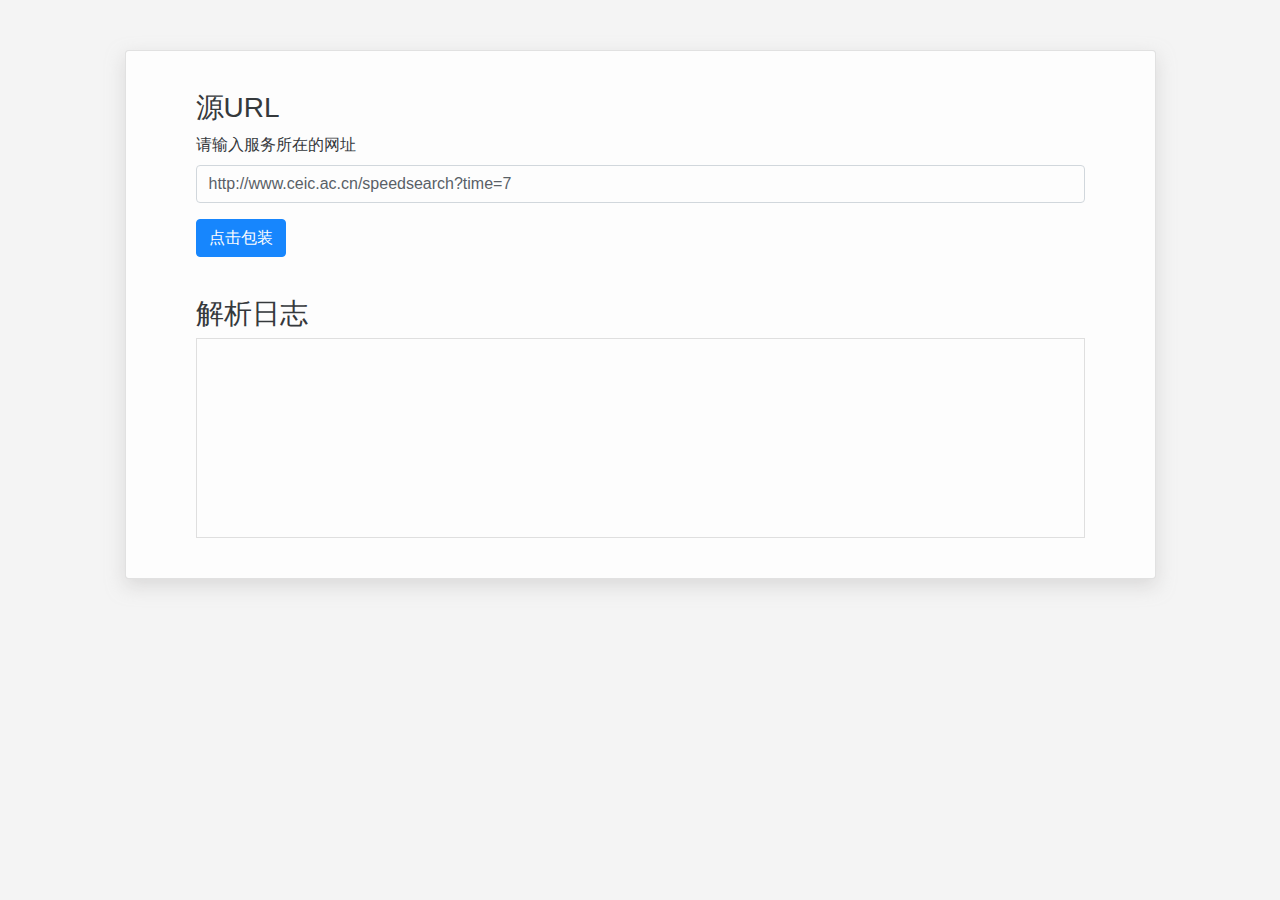
<file: FrontEnd/index.html>
<!DOCTYPE html>
<html>
<head>
    <meta charset="UTF-8">
    <meta http-equiv="Access-Control-Allow-Origin" content="*"/>
    <title>网页分析</title>
    <link href="css/common.css" type="text/css" rel="stylesheet"/>
    <link href="css/base_680b3b8.css" type="text/css" rel="stylesheet"/>
    <script src="js/jquery-3.2.1(2).js"></script>
    <script src="js/serviceWrapper.js" type="module"></script>
    <!--bootstrap开始-->
    <link rel="stylesheet" href="css/bootstrap.min.css">
    <script src="js/popper.min.js"></script>
    <script src="js/bootstrap.min.js"></script>
</head>
<body class="bg-White" style="min-width: 1280px;opacity: 0.9;background: #F4F4F4;">
<section class="wrap2" style="width:1031px">
    <div class="card zl clearfix " style="padding-left: 70px;padding-right: 70px;">
        <h3 class="title1">源URL</h3>
        <form>
            <div class="form-group">
                <label for="exampleInputEmail1">请输入服务所在的网址</label>
                <input id="url_text" type="text" style="display: block" class="form-control" id="exampleInputEmail1"
                       value="http://www.ceic.ac.cn/speedsearch?time=7">
            </div>
            <div style="display: inline;">
                <button id="dynamicWrap" type="button" class="btn btn-primary">点击包装</button>
            </div>
        </form>
        <div style="height:40px"></div>
        <h3 class="title1" id="logs">解析日志</h3>

        <div class="box1" id="logText"
             style="height: 200px;border: 1px solid #ddd;overflow: scroll"><p id="logResult" class="text-left"></p>
        </div>
        <form>
            <button id="nextBtn" type="button" style="margin-top: 16px;display: none" class="btn btn-primary">点击继续
            </button>
        </form>
    </div>
</section>
</body>
</html>
</file>
<file: FrontEnd/css/common.css>
/*
 * APIMartet开始
 * 
 * */
/*topBar开始*/
.topBar {
    width: 100%;
    height: 30px;
    min-width: 1200px;
    background: #f1f1f1;
}

.topBarInner {
    width: 1200px;
    margin: 0 auto;
    position: relative;
}

.topBarInner-left {
    height: 30px;
    line-height: 30px;
    float: left;
    color: #666666;
}

.topBarInner-left a {
    display: inline-block;
    text-decoration: none;
    color: #666666;
    margin-right: 30px;
    font-size: 12px;
    cursor: pointer;
}

.topBarInner-left a:hover {
    text-decoration: none;
}

.topBarInner-left .register {
    color: #2277ee;
}

.topBarInner-right {
    float: right;
}

.topBar .topBarInner-right li {
    width: 70px;
    height: 30px;
    line-height: 30px;
    color: #666666;
    float: right;
    font-size: 12px;
    text-decoration: none;
    cursor: pointer;
}

.topBar .topBarInner-right li.first {
    text-align: right;
    margin-right: 12px;
}

.topBar .topBarInner-right a {
    text-decoration: none;
}

.topBar .topBarInner-right li.has-sub-menu {
    width: 80px;
    padding: 0px 10px;
    position: relative;
    z-index: 1001;
}

.topBar .topBarInner-right li.has-sub-menu i {
    display: inline-block;
    width: 0;
    height: 0;
    border-style: solid;
    border-width: 4px 4px 0px 4px;
    border-color: #999999 transparent transparent transparent;
    vertical-align: middle;
}

.topBar .topBarInner-right li .dropdown-menu1 {
    position: absolute;
    left: 0;
    top: 30px;
    background: #FFFFFF;
    width: 100px;
    box-shadow: 2px 6px 5px rgba(0, 0, 0, 0.2);
}

.topBar .topBarInner-right li .dropdown-menu1 li {
    width: 100%;
    float: none;
    text-indent: 10px;
}

.topBar .topBarInner-right li .dropdown-menu1 li a {
    line-height: 30px;
    color: #666666;
}

.topBar .topBarInner-right li .dropdown-menu1 li a:hover {
    color: #2277ee;
}

.box_shadow {
    box-shadow: 2px 6px 5px rgba(0, 0, 0, 0.2);
}

.first a:hover {
    color: #2277EE;
}

/*topBar结束*/
/*head开始*/
.head {
    width: 100%;
    min-width: 1200px;
}

.head-wrapper {
    width: 1200px;
    margin: 0 auto;
}

.logo {
    float: left;
    margin: 14px 140px 0 0;
}

.logo .logo-img {
    display: block;
    width: 290px;
    height: 72px;
    background: url(../images/575764859565483609.png) no-repeat;
    background-size: 290px;
    overflow: hidden;
    text-indent: -9999px;
}

.search-main {
    float: left;
    padding: 25px 0px 19px 0px;
}

.search-text {
    border: 1px solid #999999;
    border-right: none;
    width: 478px;
    height: 34px;
    padding: 0px 10px;
    vertical-align: middle;
    outline: none;
}

.head-search-btn {
    display: inline-block;
    width: 80px;
    height: 36px;
    border: none;
    background: #2277EE;
    outline: none;
}

.head-search-nav {
    padding-top: 5px;
    color: #DDDDDD;
}

.head-search-nav a {
    display: inline-block;
    margin: 0 10px;
    color: #999999;
    text-decoration: none;
    font-size: 12px;
}

.head-search-nav a:hover {
    color: #2277EE;
}

/*head结束*/
/*nav开始*/
.top-nav-left {
    width: 200px;
    z-index: 101;
}

.top-nav-left h2 {
    height: 36px;
    line-height: 36px;
    background: #2277EE;
    text-indent: 45px;
}

.top-nav-left h2 i {
    width: 16px;
    height: 12px;
    display: inline-block;
    background: url(../images/list-inline_e3f559c.png) no-repeat;
    background-size: 50px 50px;
    margin-right: 15px;
    vertical-align: 0;
}

.top-nav-right a {
    float: left;
    margin-left: 40px;
    font-size: 16px;
    line-height: 36px;
    font-weight: 600;
    text-decoration: none;
    color: black;
}

.lab-list-1 li a:hover {
    color: #2277EE;
}

.lab-list-1 li a.cur {
    color: #2277EE;
}

/*nav结束*/
/*主内容开始*/
.position {
    height: 40px;
    line-height: 40px
    color: #999999;
}

.position span {
    display: inline-block;
    height: 40px;
    line-height: 40px;
}

.pos-on {
    margin-left: 5px;
}

.position span a {
    text-decoration: none;
    color: #0F7BD4;
    font-size: 16px
}

/*主内容结束*/
/*tag-list开始*/
.tag-list {
    padding: 10px 80px 0px 100px;
    overflow: hidden;
    background: #F1F1F1;
    position: relative;
}

.tag-list .all-tag {
    position: absolute;
    left: 10px;
    top: 10px;
    width: 66px;
    height: 24px;
    line-height: 24px;
    text-align: center;
    font-size: 16px
}

.tag-list .fold-btn {
    position: absolute;
    right: 20px;
    top: 10px;
    line-height: 24px;
    cursor: pointer;
}

.tag-list .fold-btn i {
    display: inline-block;
    height: 9px;
    width: 15px;
    margin-left: 3px;
    background: /*url(../admin/fonts/fontawesome-webfont.svg) -100px 0 */ url(../images/arrow-up_1b504f0.png) no-repeat;
}

.tag-list .tags {
    overflow: hidden;
}

.tag-list .tags a {
    outline: none;
}

.tag-list .tag {
    display: inline-block;
    color: #333;
    padding: 0px 9px;
    margin: 0px 15px 10px 0px;
    line-height: 24px;
    cursor: pointer;
    outline: none;
    font-size: 16px
}

.tag-list .tag:hover {
    color: #2277EE;
}

.tag-list span.sel {
    color: #0F7BD4;
    font-weight: 600;
    cursor: auto;
}

/*tag-list结束*/
/*sort-div开始*/
.sort-div {
    background: #F1F1F1;
    margin-bottom: 10px
}

.sort-div .list-style > li {
    float: left;
    padding: 0px 10px 0px 20px;
    margin: 10px 0px;
    border-right: 1px solid #E5E5E5;
}

.sort-div .list-style > li .txt {
    float: left;
    padding-right: 5px;
    line-height: 24px;
    font-size: 16px
}

.sort-div .list-style > li .choice {
    float: left;
    line-height: 24px;
    position: relative;
    margin-left: 30px;
}

.sort-div .list-style > li .choice span {
    display: inline-block;
    margin-left: 10px;
    cursor: pointer;
    font-size: 16px
}

.sort-div .list-style > li .choice span.current, .sort-div .list-style > li .choice span:hover {
    color: #0F7BD4;
}

/*sort-div结束*/
/*tablist开始*/
.new-list-v1 {
    zoom: 1;
}

.homeList {
    padding: 0px -1px 0px 1px;
}

.new-list-v1 .border-v1 {
    float: left;
    width: 225px;
    height: 330px;
    border: 1px solid #E5E5E5;
    margin: 6px 16px 6px 0px;
    text-align: center;
    padding: 0px;
    background-color: white;
    box-shadow: 0 7px 18px 0 rgba(189, 187, 187, 0.50);
    border-radius: 5px;
}

.new-list-v1 .border-v1 a {
    display: block;
    outline: none;
}

.new-list-v1 .border-v1 img {
    margin-bottom: 5px;
}

.border-v1:hover {
    border: 1px solid #999999;
}

.homeList li h3 {
    padding-bottom: 4px;
    font-size: 15px;
    white-space: nowrap;
    text-overflow: ellipsis;
    overflow: hidden;
    color: black;
    margin: 0 auto
}

.homeList li .price-show {
    color: #FF8000;
    margin-bottom: 15px;
    text-align: center;
}

.homeList li .createTime {
    font-family: PingFangSC-Semibold;
    font-size: 15px;
    color: #838383;
    letter-spacing: 0;
}

.homeList li .price-show del {
    display: none;
    position: absolute;
    z-index: 3;
    margin: 5px 0px 0px 30%;
    font-size: 12px;
    padding: 0px 8px;
    background: #FFFFFF;
    border: 1px solid #E5E5E5;
    line-height: 22px;
    box-shadow: 0px 0px 3px rgba(0, 0, 0, 0.2);
}

/*.homeList li:hover .price-show {font-size: 20px;transition:all 0.3s;}*/
.homeList li .price-show img:first {
    display: table-cell;
    vertical-align: middle;
    text-align: center;
}

#price-show {
    margin: 0 auto;
}

.icons-div-v1 {
    margin: 0px 20px 0px 20px;
}

.homeList li .icons-div {
    margin-top: 4px;
}

.icons-div-v1 .comment1 {
    margin-top: 7px;
    color: #838383;
    margin-right: 10px;
    cursor: pointer;
}

.icons-div-v1 .commentCount {
    color: #838383;
    cursor: pointer;
}

.homeList > li .icons-div li {
    display: inline-block;
    position: relative;
    margin: 0 1px;
}

.tip1 {
    position: absolute;
    top: -33px;
    height: 25px;
    line-height: 25px;
    white-space: nowrap;
    border: 1px solid #E5E5E5;
    padding: 0 5px;
    background: #FFFFFF;
    border-radius: 3px;
    color: #666666;
    box-shadow: 0 0 5px rgba(0, 0, 0, 0.2);
}

.tip2 {
    position: absolute;
    top: -33px;
    height: 25px;
    line-height: 25px;
    white-space: nowrap;
    border: 1px solid #E5E5E5;
    padding: 0 5px;
    background: #FFFFFF;
    border-radius: 3px;
    color: #666666;
    box-shadow: 0 0 5px rgba(0, 0, 0, 0.2);
}

.tip1 i:after {
    content: "";
    overflow: hidden;
    border-left: 4px solid transparent;
    border-right: 4px solid transparent;
    border-top: 4px solid #F2DEDE;
    position: absolute;
    bottom: -5px;
    left: 8px;
    width: 1px;
}

.tip2 i:after {
    content: "";
    overflow: hidden;
    border-left: 4px solid transparent;
    border-right: 4px solid transparent;
    border-top: 4px solid #F2DEDE;
    position: absolute;
    bottom: -6px;
    left: 8px;
    width: 1px;
}

.cut-down {
    position: absolute;
    width: 24px;
    height: 46px;
    top: 0px;
    right: 0px;
    color: #FFFFFF;
    background: #ff8000;
    font-size: 14px;
    line-height: 16px;
    padding-top: 2px;
}

.cut-down:after {
    position: absolute;
    content: "";
    left: 0px;
    bottom: 0px;
    width: 0px;
    height: 0px;
    border-width: 12px;
    border-style: dashed dashed solid dashed;
    border-color: transparent transparent #FFFFFF transparent;
}

.label-ykj {
    position: absolute;
    top: 0px;
    right: 0px;
    width: 24px;
    height: 81px;
    color: #FFFFFF;
    font-size: 14px;
    line-height: 16px;
    padding-top: 25px;
    background: url(../images/ykj_bg.png) no-repeat
}

/*tablist结束*/
/*分页开始*/
.page_v1 {
    padding: 30px 0px;
    line-height: 28px;
}

.page {
    text-align: right;
}

.page a {
    text-decoration: none;
}

.page a:hover {
    background: #00ABFF;
}

.font-c {
    color: #CCCCCC;
}

.page_v1 > a, .page_v1 > span {
    display: inline-block;
    padding: 0px 10px;
    height: 28px;
    margin: 0px 3px;
    border: 1px solid #E5E5E5;
    border-radius: 5px;
    position: relative;
    float: left;
    color: #333333;
    outline: none;
}

.page_v1 a.current {
    color: #00abff;
    background: #FFFFFF;
    border: 1px solid #00ABFF;
}

.page_v1 > a:hover {
    text-decoration: none;
}

.page_v1 .txt {
    border: none;
    padding: 0px;
}

.page_v1 .numBox_v1:hover {
    border: 1px solid #00abff;
}

.page_v1 .numBox_v1 {
    width: 42px;
    height: 29px;
    border: 1px solid #DDDDDD;
    position: relative;
    margin-right: 5px;
    display: inline-block;
    padding: 0px;
    border-radius: 5px;
}

.page_v1 .numInput_v1 {
    width: 40px;
    height: 26px;
    margin-top: 1px;
    line-height: 29px;
    border: none;
    text-align: center;
    border-radius: 5px;
    float: left;
}

/*.plus_v1,.reduce_v1{width: 10px;height: 5px;position: absolute;background: url(../images/page.png)  no-repeat;right: 0px;cursor: pointer;}
.plus_v1{background-position: -2px -6px;top: 5px;}
.reduce_v1{background-position: -2px -17px;top: 18px;}*/
.btn-vice {
    width: 44px;
    height: 30px;
    line-height: 28px;
    text-align: center;
    background: #f1f1f1;
    font-size: 14px;
    font-family: "arial, helvetica, sans-serif";
    border: 1px solid #E5E5E5;
    border-radius: 5px;
    -webkit-appearance: button;
    cursor: pointer;
}

/*分页结束*/
.home-title {
    padding: 20px 0px 11px;
    height: 24px;
}

.rec-text {
    padding-left: 10px;
    border-left: 3px solid #0275D8;
    font-size: 20px;
    line-height: 22px;
}

/*g-footer开始*/
.g-footer {
    width: 100%;
    min-width: 1200px;
    background: #222222;
    padding: 30px 0px;
    height: 200px;
}

.wrap {
    width: 1205px;
    margin: 10px auto;
}

.g-footer dl {
    float: left;
    width: 100px;
    margin-left: 100px;
    vertical-align: top;
}

.g-footer dt {
    font-size: 20px;
    color: #FFFFFF;
    line-height: 48px;
}

.g-footer dd {
    line-height: 30px;
}

.g-footer dd a {
    color: #999999;
    text-decoration: none;
}

.i51, .i52, .i53 {
    width: 48px;
    height: 48px;
    display: block;
    position: absolute;
    margin-left: -65px;
    vertical-align: middle;
    background: url(../images/icons.png) no-repeat;
}

.i51 {
    background-position: 0px -100px;
}

.i52 {
    background-position: -100px -100px;
}

.i53 {
    background-position: -50px -100px;
}

.erweima {
    float: right;
    margin-right: 40px;
    text-align: center;
}

.erweima p {
    font-size: 16px;
    margin-bottom: 20px;
    color: #FFFFFF;
}

.erweima img {
    vertical-align: middle;
}

/*
 * APIMartet结束
 * 
 */
/*
 * gftest开始
 * 
 */
.new-test {
    padding: 40px 0px;
    margin-bottom: 30px;
    border: 1px solid #E6E6E6;
    background: #FFFFFF;
    box-shadow: 0 7px 18px 0 rgba(189, 187, 187, 0.50);
    border-radius: 5px;
}

.testLeft {
    width: 480px;
    padding: 0 36px;
    border-right: 1px solid #DDDDDD;
}

.new-test .testLeft h3 {
    font-size: 22px;
    font-weight: 600;
    border-bottom: 0px;
    line-height: 44px;
}

.testLeft li {
    padding-bottom: 30px;
    font-size: 18px;
    color: #666666;
    line-height: 32px;
}

.testLeft .tt {
    float: left;
    text-align: center;
    width: 96px;
}

.testLeft .con {
    padding-left: 105px;
    word-break: break-all;
    margin-bottom: 25px;
}

.w375, .inputMode {
    width: 375px;
}

.selMode {
    height: 30px;
    line-height: 30px;
    border: 1px solid #DDDDDD;
}

.inputMode {
    height: 30px;
    padding: 0 5px;
    line-height: 30px;
    border: 1px solid #DDDDDD;
}

.testLeft .inputMode {
    width: 345px;
    background: #FFFFFF;
    height: 40px;
    border: 1px solid #DBDBDB;
    border-radius: 4px;
}

.doDiv {
    padding-top: 40px;
    padding-left: 105px;
    margin-top: 10px;
}

.doDiv a {
    text-decoration: none;
}

.new-test .doDiv {
    border-top: 0px;
    padding-top: 0px;
}

.blueBtn {
    width: 144px;
    height: 44px;
    line-height: 44px;
    background: #00ABFF;
    color: #FFFFFF;
    text-decoration: none;
}

.testLeft .blueBtn {
    width: 112px;
    margin-top: 15px;
}

.testRight .blueBtn {
    width: 112px;
    margin-top: 15px;
}

.blueBtn, .graybtn, .newbtn, .addbtn {
    display: inline-block;
    font-size: 16px;
    text-align: center;
    border-radius: 5px;
}

.help-tip {
    position: relative;
    float: left;
}

.caption-item .sp-icon {
    position: absolute;
    right: 28px;
    bottom: -8px;
    width: 14px;
    height: 8px;
    background-position: -150px -20px;
}

.help-tip:hover .caption-item {
    left: -250px;
    bottom: 30px;
    padding: 10px;
    display: block;
    border-radius: 5px;
}

.help-tip a.sp-icon {
    background-position: -150px -30px;
    width: 14px;
    height: 14px;
    margin-left: 4px;
}

.caption-item {
    position: absolute;
    left: 210px;
    bottom: 130px;
    width: 275px;
    height: 61px;
    border: 1px solid #00b1ff;
    background-color: #FFFFFF;
}

.caption-item p {
    color: #666666;
    text-indent: 10px;
}

.help-tip .caption-item p {
    line-height: 18px;
    text-indent: 0px;
}

.gray {
    color: #999999;
    font-size: 12px;
}

.testRight {
    width: 568px;
    padding: 30px 39px 45px;
}

.new-test .testRight {
    padding-top: 0px;
}

.testLeft #logText {
    height: 236px;
}

.testRight h3 {
    font-size: 22px;
    line-height: 44px;
    font-weight: normal;
}

.testLeft .box1, .testRight .box1, .testRight .box2 {
    padding: 5px;
    border: 1px solid #ddd;
    backgorund: #fff;
    word-break: break-all;
    word-wrap: break-word;
    font-size: 18px;
    overflow-y: auto;
    overflow-x: hidden;
}

.new-test .testRight .box1 {
    height: 90px;
    overflow-x: hidden;
}

.testRight .box1 {
    height: 95px;
    margin-bottom: 20px;
}

.testRight .box2 {
    height: 460px;
}

.new-test .testRight .box2 {
    height: 270px;
}

.delBtn {
    margin-left: 20px;
    color: #00adff;
}

.addLink {
    color: #00adff;
}

/*
 * gftest结束
 * 
 */

/*
 * 服务包装开始
 */
.card {
    padding: 40px 0px;
    margin-bottom: 30px;
    border: 1px solid #E6E6E6;
    background: #FFFFFF;
    box-shadow: 0 7px 18px 0 rgba(189, 187, 187, 0.50);
    border-radius: 5px;
}

.wrap2 {
    width: 900px;
    margin: 50px auto;
}

.card .table {
    margin: 50px
}

.title2 {
    font-size: 22px;
    font-weight: 600;
    border-bottom: 0px;
    line-height: 44px;
}

/*
 * 服务包装结束
 */
#abc a {
    margin: 0 3px;
    background: #ccc;
    padding: 6px 12px;
    border: 1px solid #ccc;
    color: #fff;
    text-decoration: none;
}

#abc a:hover, #abc span:hover {
    background: #00abff;
    border: 1px solid #00abff;
}

#abc span {
    margin: 0 3px;
    padding: 6px 12px;
    border: 1px solid #ccc;
    color: #fff;
}

#abc .current {
    background: #0F7BD4;
    border: 1px solid #0F7BD4;
}

#abc .current.prev {
    background: #ccc;
    border: 1px solid #ccc;
    cursor: pointer;
}

#abc .current.next {
    cursor: pointer;
    background: #ccc;
    border: 1px solid #ccc;
}

body {
    font-size: 17px;
}
</file>
<file: FrontEnd/css/base_680b3b8.css>
article,
aside,
details,
figcaption,
figure,
footer,
header,
hgroup,
nav,
section,
summary {
    display: block;
}

html {
    font-family: sans-serif;
    -ms-text-size-adjust: 100%;
    -webkit-text-size-adjust: 100%
}

body {
    margin: 0
}

a {
    background: transparent;
    text-decoration: none;
}

a:focus {
    outline: thin dotted
}

a:active,
a:hover {
    outline: 0;
}

b,
strong {
    font-weight: 700
}

img {
    border: 0
}

figure {
    margin: 0
}

button,
input,
select,
textarea {
    font-family: inherit;
    font-size: 100%;
    margin: 0
}

button,
input {
    line-height: normal
}

button,
select {
    text-transform: none
}

button,
html input[type=button],
input[type=reset],
input[type=submit] {
    -webkit-appearance: button;
    cursor: pointer
}

.sort-div {
    background: #FFFFFF;
    box-shadow: 0 1px 3px 0 rgba(0, 0, 0, 0.06);
}

button[disabled],
html input[disabled] {
    cursor: default
}

input[type=checkbox],
input[type=radio] {
    box-sizing: border-box;
    padding: 0
}

button::-moz-focus-inner,
input::-moz-focus-inner {
    border: 0;
    padding: 0
}

textarea {
    overflow: auto;
    vertical-align: top
}

table {
    border-collapse: collapse;
    border-spacing: 0
}

.disabled {
    cursor: default
}

html,
body {
    width: 100%
}

body,
h1,
h2,
h3,
h4,
h5,
h6,
p,
dl,
dt,
dd,
ul,
ol,
li,
form,
button,
input,
textarea,
th,
td {
    margin: 0;
    padding: 0
}

body {
    font-family: Helvetica, "Microsoft Yahei", Arial, sans-serif;
    font-size: 13px;
    /*line-height: 1.5em;*/
    color: #333
}

li {
    list-style-type: none
}

input,
select,
textarea,
label {
    vertical-align: middle
}

/*a {
	color: #176ba5;
	text-decoration: none
}*/

a:hover {
    text-decoration: underline
}

button {
    border: 0
}

input:focus,
textarea:focus,
select:focus,
button:focus {
    outline: 0
}

pre {
    white-space: -moz-pre-wrap;
    white-space: -pre-wrap;
    white-space: -o-pre-wrap;
    white-space: pre-wrap;
    word-wrap: break-word;
    word-break: break-all;
    font-family: Helvetica, "Microsoft Yahei", Arial, sans-serif
}

.zl {
    zoom: 1;

}

.clearfix {
    *zoom: 1
}

.clearfix:after {
    content: '';
    visibility: hidden;
    clear: both;
    display: block;
    height: 0
}

.cl {
    clear: left
}

.cr {
    clear: right
}

.cb,
.clr {
    clear: both
}

.fl {
    float: left;

    *display: inline
}

.fr {
    float: right;
    *display: inline
}

.tl {
    text-align: left
}

.tc {
    text-align: center
}

.tr {
    text-align: right
}

.db {
    display: block
}

.dib {
    display: inline-block;
    *display: inline;
    *zoom: 1
}

.dn {
    display: none
}

.fwn {
    font-weight: 400
}

.fwb {
    font-weight: 700
}

.fws {
    font-weight: 600;
}

.fsi {
    font-style: italic
}

.tdn,
.tdn:hover {
    text-decoration: none
}

.tdn_hover {
    text-decoration: none
}

.tdn_hover:hover {
    text-decoration: underline
}

.tdu {
    text-decoration: underline
}

.tdu_hover {
    text-decoration: underline
}

.tdu_hover:hover {
    text-decoration: none
}

.pr {
    position: relative;
}

.indexlink {
    cursor: pointer;
}

.pa {
    position: absolute
}

.pf {
    position: fixed
}

.t150 {
    top: 150px
}

.b0 {
    bottom: 0
}

.l50b {
    left: 50%
}

.r0 {
    right: 0
}

.vat {
    vertical-align: top
}

.vam {
    vertical-align: middle
}

.vtb {
    vertical-align: text-bottom
}

.mtb60 {
    margin-top: 60px;
    margin-bottom: 60px
}

.ml0 {
    margin-left: 0
}

.ml5 {
    margin-left: 5px
}

.ml10 {
    margin-left: 10px
}

.ml15 {
    margin-left: 15px
}

.ml16 {
    margin-left: 16px
}

.ml32 {
    margin-left: 32px
}

.ml48 {
    margin-left: 48px
}

.ml20 {
    margin-left: 20px
}

.ml30 {
    margin-left: 30px
}

.ml40 {
    margin-left: 40px
}

.ml45 {
    margin-left: 45px
}

.ml-540 {
    margin-left: -540px
}

.mt5 {
    margin-top: 5px
}

.mt10 {
    margin-top: 10px
}

.mt15 {
    margin-top: 15px
}

.mt16 {
    margin-top: 16px
}

.mt32 {
    margin-top: 32px
}

.mt20 {
    margin-top: 20px
}

.mt30 {
    margin-top: 30px
}

.mt40 {
    margin-top: 40px
}

.mt60 {
    margin-top: 60px
}

.mr5 {
    margin-right: 5px
}

.mr10 {
    margin-right: 10px
}

.mr20 {
    margin-right: 20px
}

.mb5 {
    margin-bottom: 5px
}

.mb10 {
    margin-bottom: 10px;
    background: #FFFFFF;
    box-shadow: 0 1px 3px 0 rgba(0, 0, 0, 0.06);
}

.mb20 {
    margin-bottom: 20px
}

.mb30 {
    margin-bottom: 30px
}

.mb40 {
    margin-bottom: 40px
}

.mb50 {
    margin-bottom: 40px
}

.mb60 {
    margin-bottom: 60px
}

.pl10 {
    padding-left: 10px
}

.ptb50 {
    padding-top: 50px;
    padding-bottom: 50px
}

.pt5 {
    padding-top: 5px
}

.pt10 {
    padding-top: 10px
}

.pt20 {
    padding-top: 20px
}

.pt40 {
    padding-top: 40px
}

.pr5 {
    padding-right: 5px
}

.pr10 {
    padding-right: 10px
}

.pb10 {
    padding-bottom: 10px
}

.pb20 {
    padding-bottom: 20px
}

.pb40 {
    padding-bottom: 40px
}

.fs12 {
    font-size: 12px
}

.fs13 {
    font-size: 13px
}

.fs14 {
    font-size: 16px
}

.fs15 {
    font-size: 15px
}

.fs16 {
    font-size: 16px
}

.fs17 {
    font-size: 17px
}

.fs18 {
    font-size: 18px
}

.fs19 {
    font-size: 19px
}

.fs20 {
    font-size: 20px
}

.fs21 {
    font-size: 21px
}

.fs24 {
    font-size: 24px
}

.c_333 {
    color: #333
}

.c_545,
.error {
    color: #e66545
}

.c_f93 {
    color: #fa9300
}

.c_666 {
    color: #666
}

.c_999 {
}

.c_aaa {
    color: #aaa
}

.c_c00,
.alt,
.alert {
    color: #c00
}

.c_fff {
    color: #fff
}

.c_2f2,
.c_blue {
    color: #176ba5
}

.colum2 {
    width: 49.5%
}

.colum4 {
    width: 24.5%
}

.h-wrap {
    width: 1200px;
    margin: 0 auto;
}
</file>
